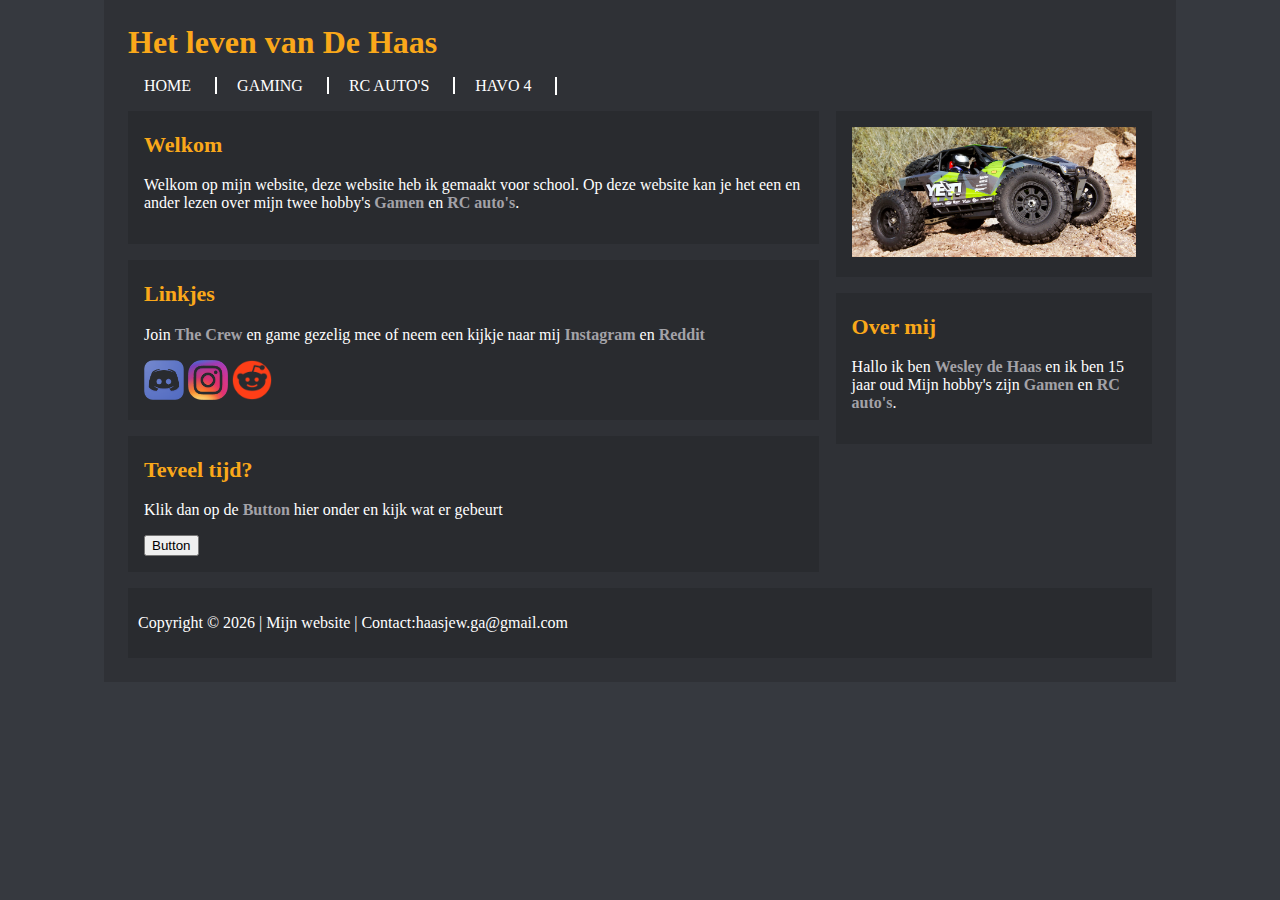
<file: index.html>
<!DOCTYPE html>
<html>
<head>
<title> Wesley de Haas </title>
<meta charset="utf-8"/>
<link type="text/css" rel="stylesheet" href="css/style.css"/>
</head>
<body>
<header>
<h1> Het leven van De Haas </h1>
<nav>
<ul>
<li><a href="index.html">Home</a></li>
<li><a href="hobby1.html">Gaming</a></li>
<li><a href="hobby2.html">RC Auto's</a></li>
<li id="h4" class="dropdown">
<a>HAVO 4</a>
<div class="dropdown-menu">
<a href="h4p1.html">Periode 1</a>
<a href="h4p2.html">Periode 2</a>
<a href="h4p3.html">Periode 3</a>
<a href="h4p4.html">Periode 4</a>
</div>
</li>
</ul>
</nav>
</header>
<article>
<section>
<h2> Welkom </h2>
<p> Welkom op mijn website, deze website heb ik gemaakt voor school.
Op deze website kan je het een en ander lezen over mijn twee hobby's <strong>Gamen</strong> en <strong>RC auto's</strong>. </p>
</section>
<section>
<h2> Linkjes </h2>
<p> Join <strong>The Crew</strong> en game gezelig mee of neem een kijkje naar mij <strong>Instagram</strong> en <strong>Reddit</strong> </p>
<a href="https://discord.gg/Emffsvb" target="_blank" title="Join The Crew"><img src="img/Discord.png" height=40px width=40px></a>
<a href="https://www.instagram.com/haasjew/?hl=nl" target="_blank" title="Check mijn instagram"><img src="img/Instagram.png" height=40px width=40px></a>
<a href="https://www.reddit.com/user/HaasjeW" target="_blank" title="Check mijn reddit"><img src="img/Reddit.png" height=40px width=40px></a>
</section>
<section>
<h2> Teveel tijd? </h2>
<p> Klik dan op de <strong>Button</strong> hier onder en kijk wat er gebeurt </p>
<button onclick='alert("Beweeg eens met je muis over de foto.")'>Button</button>
</section>
</article>
<aside>
<section>
<img src="img/over-mij-yeti.jpg" onmouseover="this.src=' img/over-mij-yeti-2.jpg'" onmouseout="this.src='img/over-mij-yeti.jpg'" />
</section>
<section>
<h2> Over mij </h2>
<p> Hallo ik ben <strong> Wesley de Haas</strong> en ik ben 15 jaar oud Mijn hobby's zijn <strong>Gamen</strong> en <strong>RC auto's</strong>. </p>
</section>
</aside>
<footer>
<p>Copyright &copy; <script type="text/javascript"> var theDate=new Date(); document.write(theDate.getFullYear())</script> | Mijn website | Contact:haasjew.ga@gmail.com</p>
</footer>
</body>
</html>
</file>
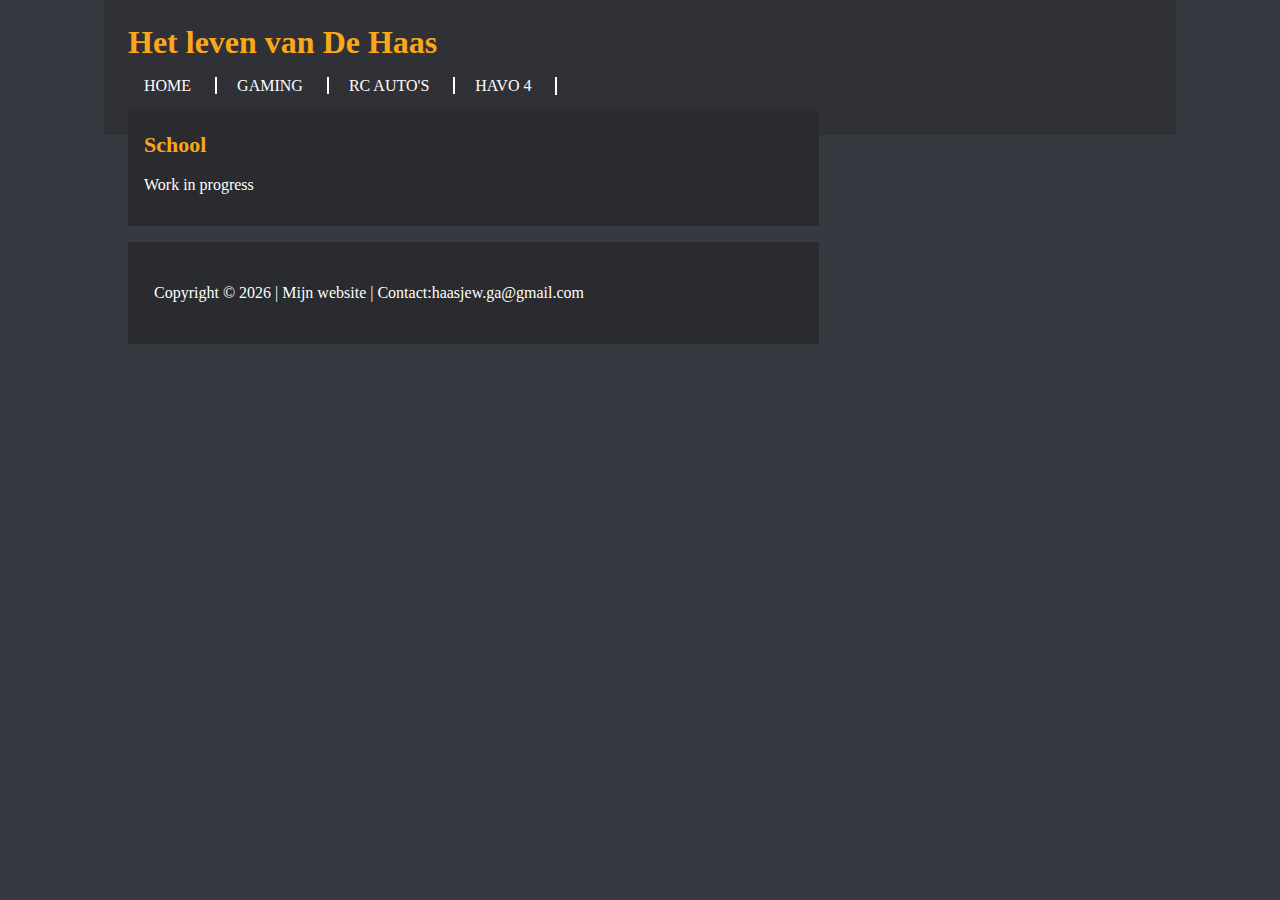
<file: h4p1.html>
<!DOCTYPE html>
<html>
<head>
<title> Wesley de Haas </title>
<meta charset="utf-8"/>
<link type="text/css" rel="stylesheet" href="css/style.css"/>
</head>
<body>
<header>
<h1> Het leven van De Haas </h1>
<nav>
<ul>
<li><a href="index.html">Home</a></li>
<li><a href="hobby1.html">Gaming</a></li>
<li><a href="hobby2.html">RC Auto's</a></li>
<li id="h4" class="dropdown">
<a>HAVO 4</a>
<div class="dropdown-menu">
<a href="h4p1.html">Periode 1</a>
<a href="h4p2.html">Periode 2</a>
<a href="h4p3.html">Periode 3</a>
<a href="h4p4.html">Periode 4</a>
</div>
</li>
</ul>
</nav>
</header>
<article>
<section>
<h2> School </h2>
<p> Work in progress </p>
</section>
<section>
<footer>
<p>Copyright &copy; <script type="text/javascript"> var theDate=new Date(); document.write(theDate.getFullYear())</script> | Mijn website | Contact:haasjew.ga@gmail.com</p>
</footer>
</body>
</html>
</file>
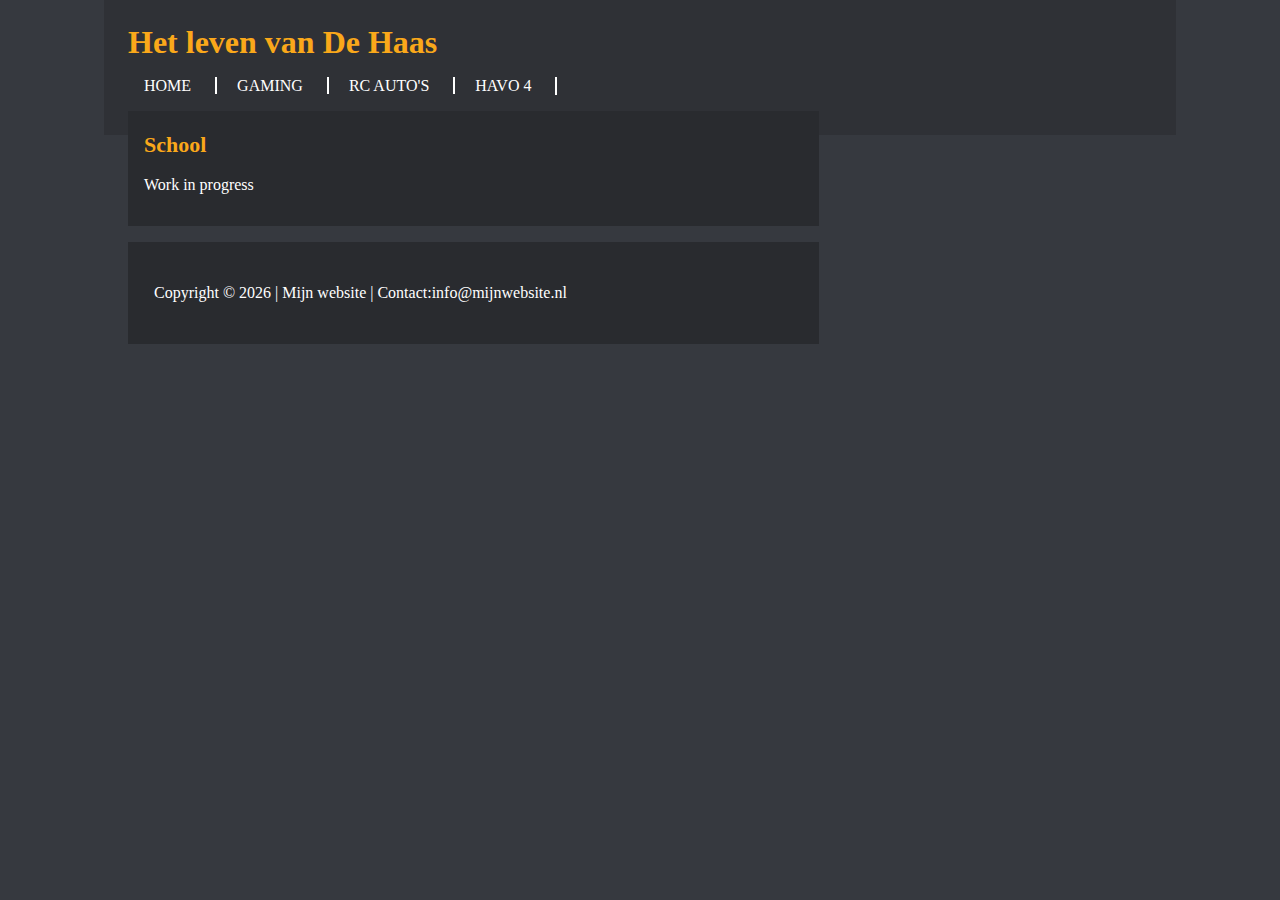
<file: h4p4.html>
<!DOCTYPE html>
<html>
<head>
<title> Wesley de Haas </title>
<meta charset="utf-8"/>
<link type="text/css" rel="stylesheet" href="css/style.css"/>
</head>
<body>
<header>
<h1> Het leven van De Haas </h1>
<nav>
<ul>
<li><a href="index.html">Home</a></li>
<li><a href="hobby1.html">Gaming</a></li>
<li><a href="hobby2.html">RC Auto's</a></li>
<li id="h4" class="dropdown">
<a>HAVO 4</a>
<div class="dropdown-menu">
<a href="h4p1.html">Periode 1</a>
<a href="h4p2.html">Periode 2</a>
<a href="h4p3.html">Periode 3</a>
<a href="h4p4.html">Periode 4</a>
</div>
</li>
</ul>
</nav>
</header>
<article>
<section>
<h2> School </h2>
<p> Work in progress </p>
</section>
<section>
<footer>
<p>Copyright &copy; <script type="text/javascript"> var theDate=new Date(); document.write(theDate.getFullYear())</script> | Mijn website | Contact:info@mijnwebsite.nl</p>
</footer>
</body>
</html>
</file>
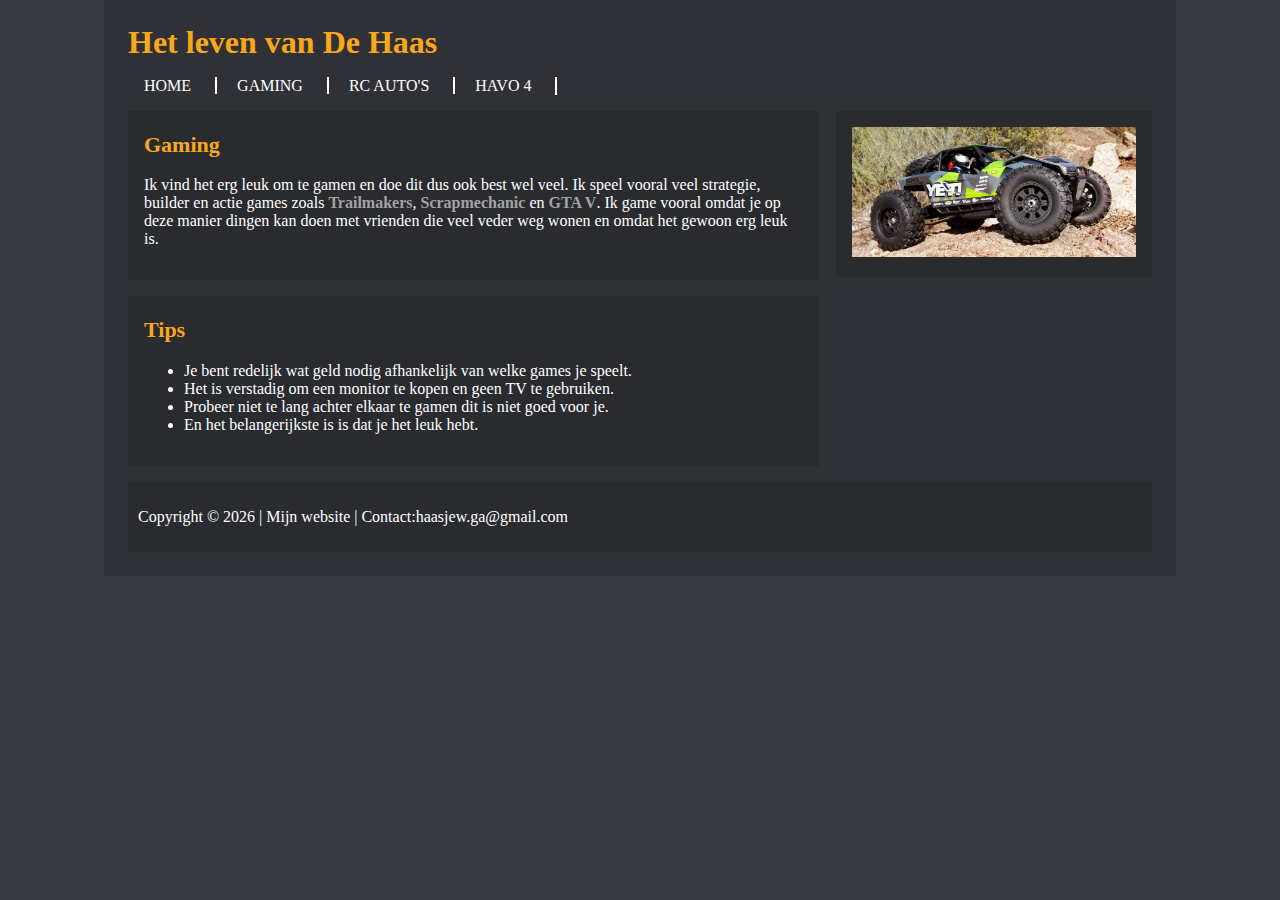
<file: hobby1.html>
<!DOCTYPE html>
<html>
<head>
<title> Wesley de Haas </title>
<meta charset="utf-8"/>
<link type="text/css" rel="stylesheet" href="css/style.css"/>
</head>
<body>
<header>
<h1> Het leven van De Haas </h1>
<nav>
<ul>
<li><a href="index.html">Home</a></li>
<li><a href="hobby1.html">Gaming</a></li>
<li><a href="hobby2.html">RC Auto's</a></li>
<li id="h4" class="dropdown">
<a>HAVO 4</a>
<div class="dropdown-menu">
<a href="h4p1.html">Periode 1</a>
<a href="h4p2.html">Periode 2</a>
<a href="h4p3.html">Periode 3</a>
<a href="h4p4.html">Periode 4</a>
</div>
</li>
</ul>
</nav>
</header>
<article>
<section>
<h2> Gaming </h2>
<p> Ik vind het erg leuk om te gamen en doe dit dus ook best wel veel. Ik speel vooral veel strategie, builder en actie games zoals <strong>Trailmakers</strong>, <strong>Scrapmechanic</strong> en <strong>GTA V</strong>. Ik game vooral omdat je op deze manier dingen kan doen met vrienden die veel veder weg wonen en omdat het gewoon erg leuk is. </p>
</section>
<section>
<h2> Tips </h2>
<ul>
<li> Je bent redelijk wat geld nodig afhankelijk van welke games je speelt. </li>
<li> Het is verstadig om een monitor te kopen en geen TV te gebruiken. </li>
<li> Probeer niet te lang achter elkaar te gamen dit is niet goed voor je. </li>
<li> En het belangerijkste is is dat je het leuk hebt. </li>
</ul>
</section>
</article>
<aside>
<section>
<img src="img/over-mij-yeti.jpg" onmouseover="this.src=' img/over-mij-yeti-2.jpg'" onmouseout="this.src='img/over-mij-yeti.jpg'" />
</section>
</aside>
<footer>
<p>Copyright &copy; <script type="text/javascript"> var theDate=new Date(); document.write(theDate.getFullYear())</script> | Mijn website | Contact:haasjew.ga@gmail.com</p>
</footer>
</body>
</html>
</file>
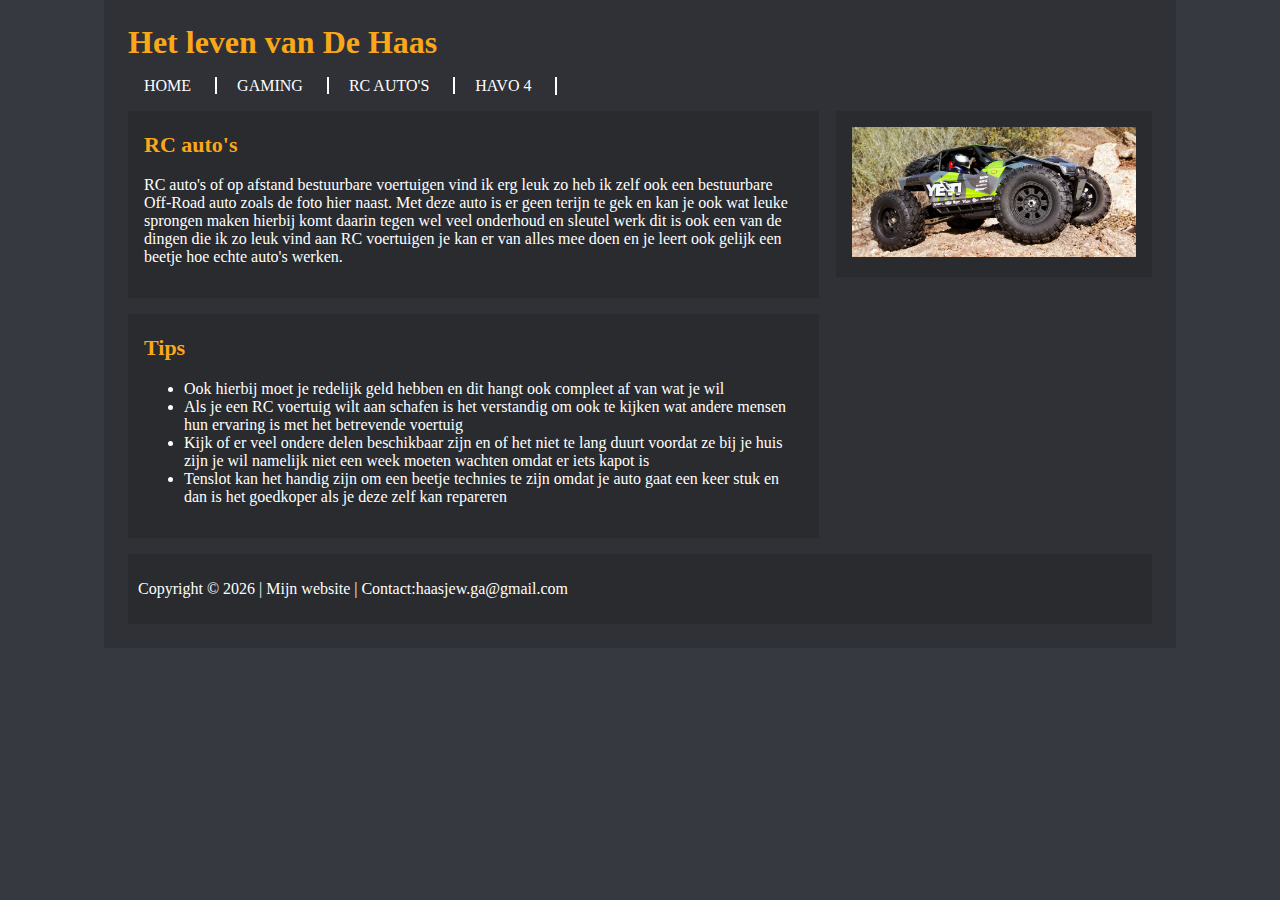
<file: hobby2.html>
<!DOCTYPE html>
<html>
<head>
<title> Wesley de Haas </title>
<meta charset="utf-8"/>
<link type="text/css" rel="stylesheet" href="css/style.css"/>
</head>
<body>
<header>
<h1> Het leven van De Haas </h1>
<nav>
<ul>
<li><a href="index.html">Home</a></li>
<li><a href="hobby1.html">Gaming</a></li>
<li><a href="hobby2.html">RC Auto's</a></li>
<li id="h4" class="dropdown">
<a>HAVO 4</a>
<div class="dropdown-menu">
<a href="h4p1.html">Periode 1</a>
<a href="h4p2.html">Periode 2</a>
<a href="h4p3.html">Periode 3</a>
<a href="h4p4.html">Periode 4</a>
</div>
</li>
</ul>
</nav>
</header>
<article>
<section>
<h2> RC auto's </h2>
<p> RC auto's of op afstand bestuurbare voertuigen vind ik erg leuk zo heb ik zelf ook een bestuurbare Off-Road auto zoals de foto hier naast. Met deze auto is er geen terijn te gek en kan je ook wat leuke sprongen maken hierbij komt daarin tegen wel veel onderhoud en sleutel werk dit is ook een van de dingen die ik zo leuk vind aan RC voertuigen je kan er van alles mee doen en je leert ook gelijk een beetje hoe echte auto's werken. </p>
</section>
<section>
<h2> Tips </h2>
<ul>
<li> Ook hierbij moet je redelijk geld hebben en dit hangt ook compleet af van wat je wil </li>
<li> Als je een RC voertuig wilt aan schafen is het verstandig om ook te kijken wat andere mensen hun ervaring is met het betrevende voertuig </li>
<li> Kijk of er veel ondere delen beschikbaar zijn en of het niet te lang duurt voordat ze bij je huis zijn je wil namelijk niet een week moeten wachten omdat er iets kapot is </li>
<li> Tenslot kan het handig zijn om een beetje technies te zijn omdat je auto gaat een keer stuk en dan is het goedkoper als je deze zelf kan repareren </li>
</ul>
</section>
</article>
<aside>
<section>
<img src="img/over-mij-yeti.jpg" onmouseover="this.src=' img/over-mij-yeti-2.jpg'" onmouseout="this.src='img/over-mij-yeti.jpg'" />
</section>
</aside>
<footer>
<p>Copyright &copy; <script type="text/javascript"> var theDate=new Date(); document.write(theDate.getFullYear())</script> | Mijn website | Contact:haasjew.ga@gmail.com</p>
</footer>
</body>
</html>
</file>
<file: css/style.css>
html							{ background-color: #36393F; }

body							{ background-color: #2F3136;
								  font-family: Marriweather;
								  color: #ffffff;
								  width: 1024px;
								  margin: auto;
								  padding: 24px; }
		  
header h1						{ font-family: "Marriweather";
								  font-size: 32px;
								  color: #faa81a;
								  margin: 0; }

nav								{ background-color: #2F3136;
								  text-transform: uppercase; }
				
nav ul							{ list-style-type: none;
								  padding: 0px; }
					  
nav ul li						{ display: inline;
								  border-right: 2px solid #ffffff;
								  padding-right: 24px;
								  padding-left: 16px; }
					  
nav ul li a						{ text-decoration: none;
								  transition: font-size 500ms ease;
								  color: #ffffff; }
					  
nav ul li a:hover				{ text-decoration: underline;
								  font-size: 18px; }

h2								{ font-size: 22px;
								  color: #faa81a;
								  margin-top: 5px; }
					  
strong							{ color: #a3a2a8; }

article							{ float: left;
								  width: 67.5%; }
					  
aside		  					{ float: right;
								  width: 30.9%;
								  margin-bottom: 16px;
								  padding-left: 1.6%; }
					  
aside img						{ max-width: 100%; }
					  
section							{ background-color: #292b2f;
								  margin-bottom:16px;
								  padding: 16px; }
					  
footer							{ clear: both;
								  background-color: #292b2f;
								  color: #ffffff;
								  padding: 10px; }
					  
.button							{ background-color: #faa81a;
								  display: inline-block;
								  padding: 10px;
								  color: #ffffff;
								  text-decoration: underline;
								  font-size: 14px;
								  letter-spacing: 1px; }
					  
.dropdown						{ position: relative;
								  display: inline-block; }

.dropdown-menu					{ display: none;
								  background-color: #faa81a;
								  padding: 8px;
								  border-radius: 5px;
								  position: absolute;
								  min-width: 90px; }


.dropdown:hover .dropdown-menu	{ display: block; }
</file>
